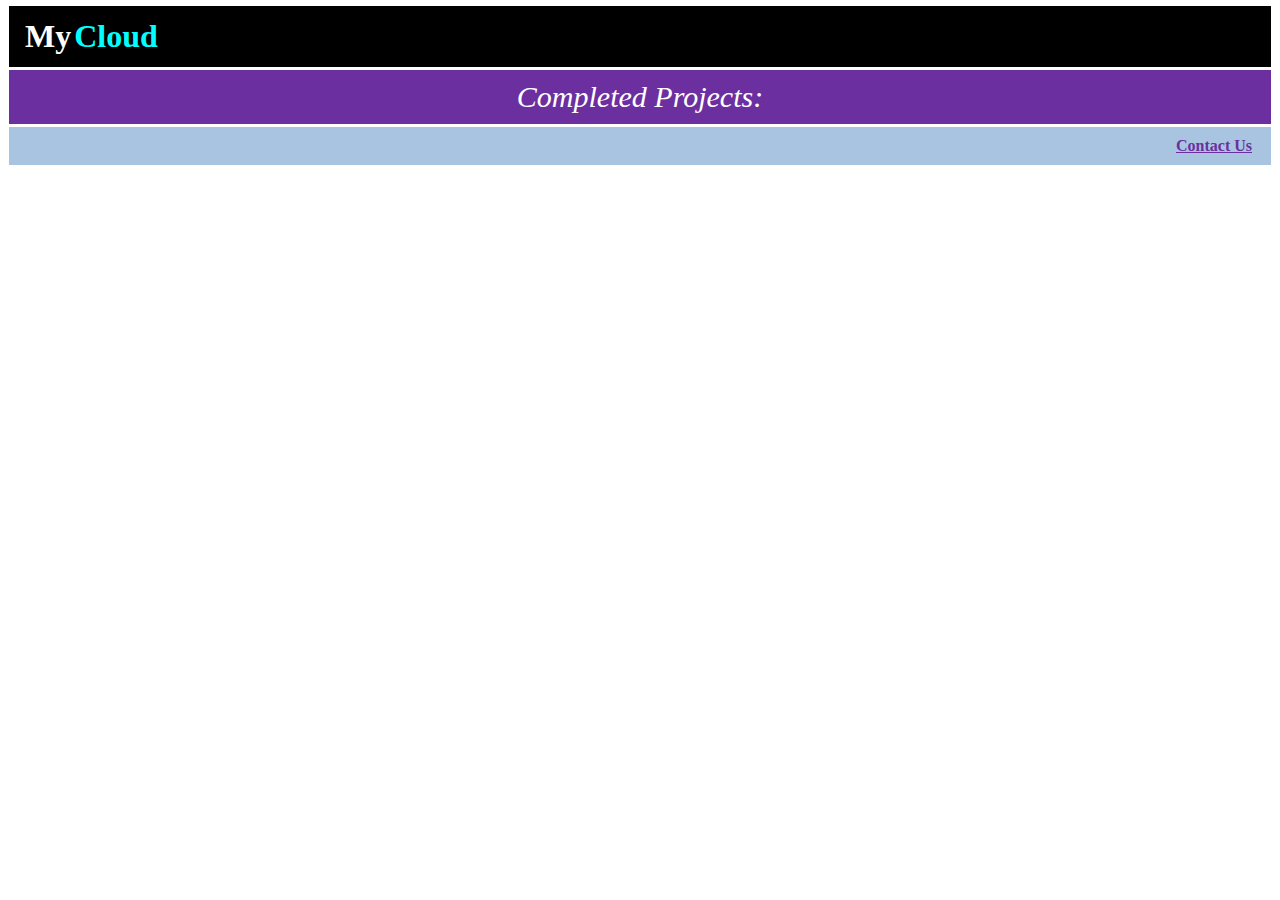
<file: Web-Fun/CSS/Box Model Styling/index.html>
<!doctype html>
<html>
  <head>
    <title>MyCloud</title>
    <link rel="stylesheet" href="style.css" />
  </head>
  <body>
    <h1>My<span class="cloud">Cloud</span></h1>
    <p><em>Completed Projects:</em></p>
    <div class="contact-us">
      <a href="#">Contact Us</a>
    </div>
  </body>
</html>
</file>
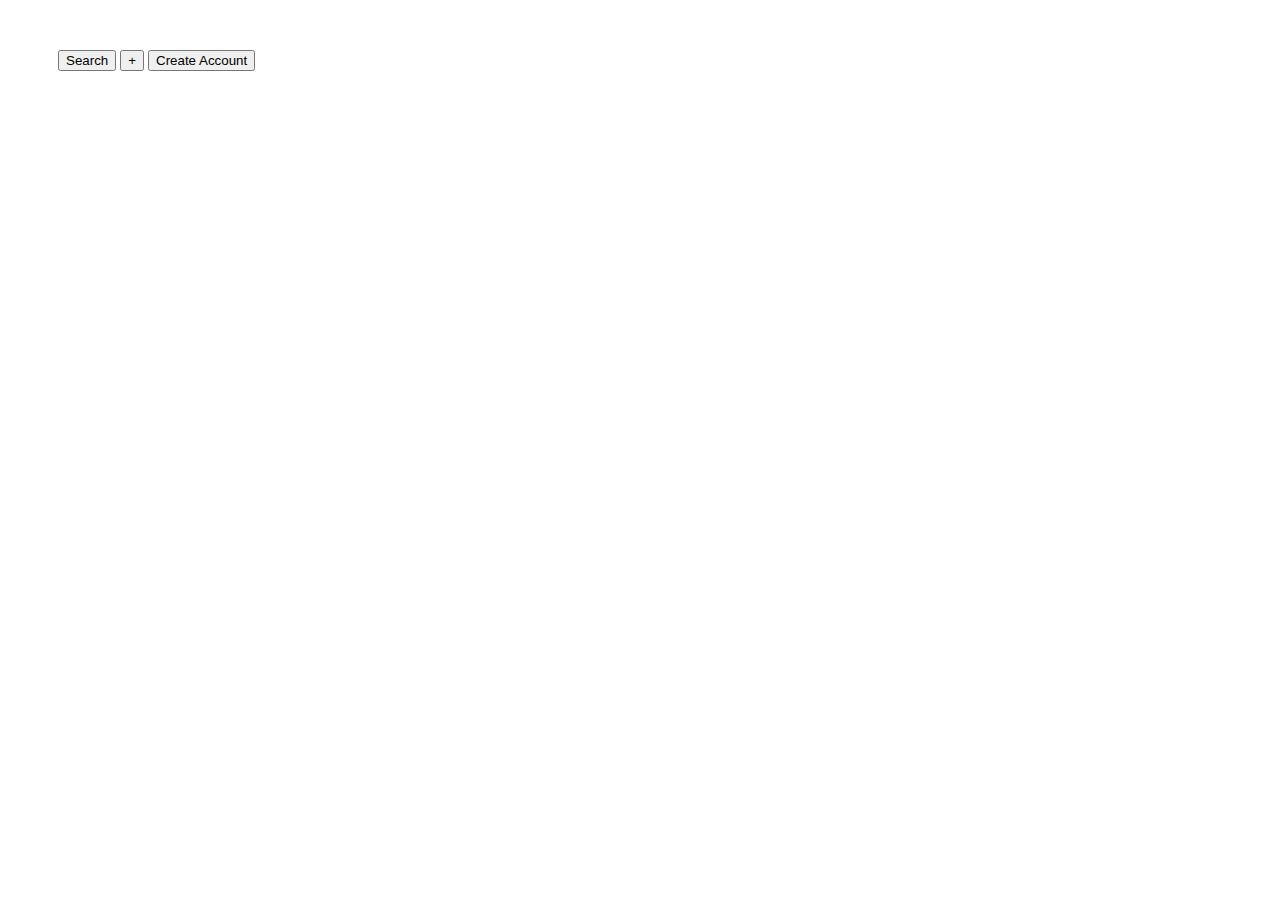
<file: Web-Fun/CSS/Button Up/index.html>
<!doctype html>
<html lang="en">
  <head>
    <title>Button Up</title>
    <link rel="stylesheet" href="style.css" />
  </head>
  <body>
      <div class="container">
        <button class="search">Search</button>
        <button class="plus">+</button>
        <button class="create-account">Create Account</button>
      </div>
    </div>
  </body>
</html>
</file>
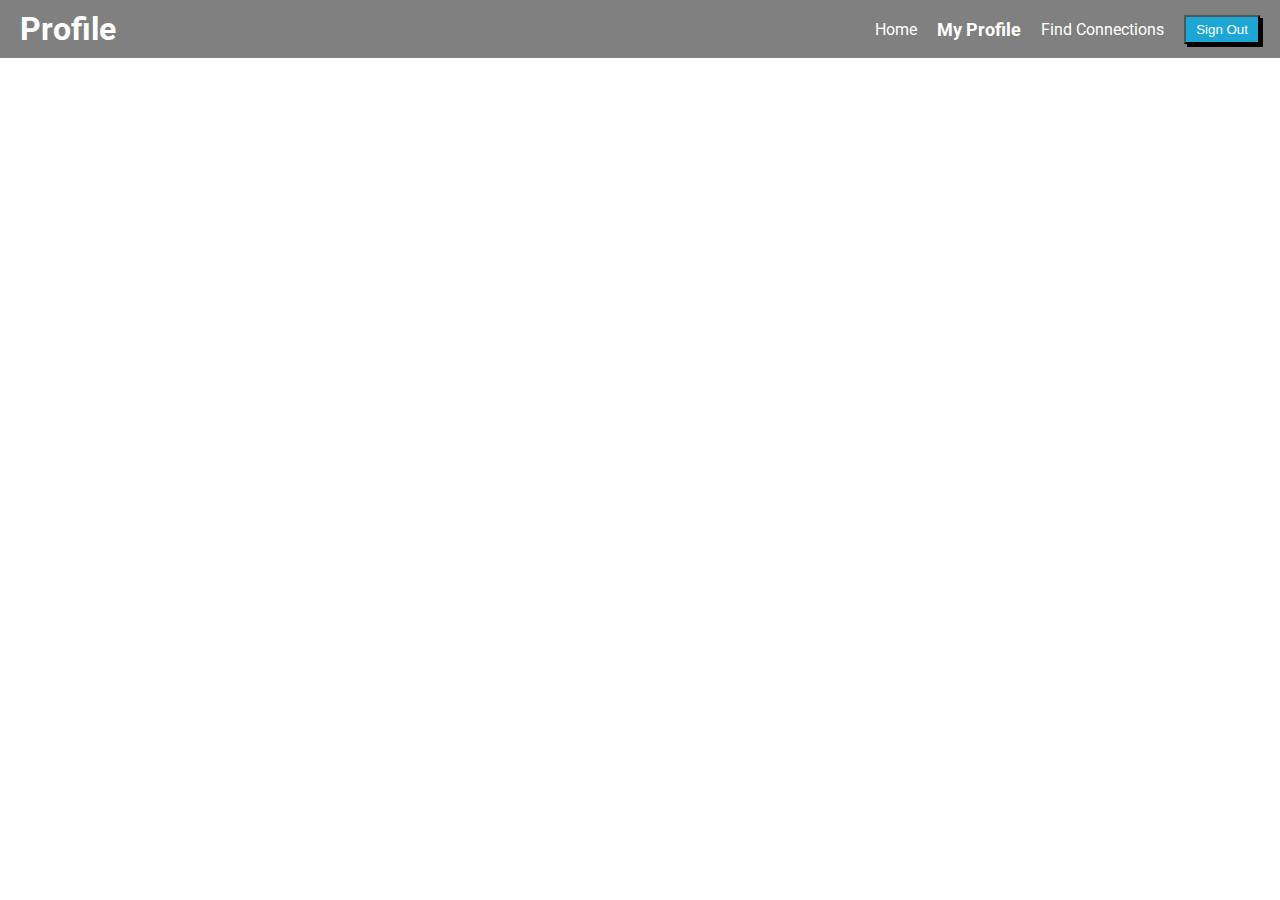
<file: Web-Fun/CSS/Flex-Navbar/index.html>
<!doctype html>
<html lang="en">
  <head>
    <title>Flex Navbar Assignment</title>
    <link rel="preconnect" href="https://fonts.googleapis.com" />
    <link rel="preconnect" href="https://fonts.gstatic.com" crossorigin />
    <link
      href="https://fonts.googleapis.com/css2?family=Roboto:ital,wght@0,100..900;1,100..900&display=swap"
      rel="stylesheet"
    />
    <link rel="stylesheet" href="style.css" />
  </head>
  <body>
    <div class="nav">
      <h1 class="nav-title">Profile</h1>
      <ul class="nav-links">
        <li><a href="#">Home</a></li>
        <li><a href="#" class="active">My Profile</a></li>
        <li><a href="#">Find Connections</a></li>
        <li><button class="btn">Sign Out</button></li>
      </ul>
    </div>
  </body>
</html>
</file>
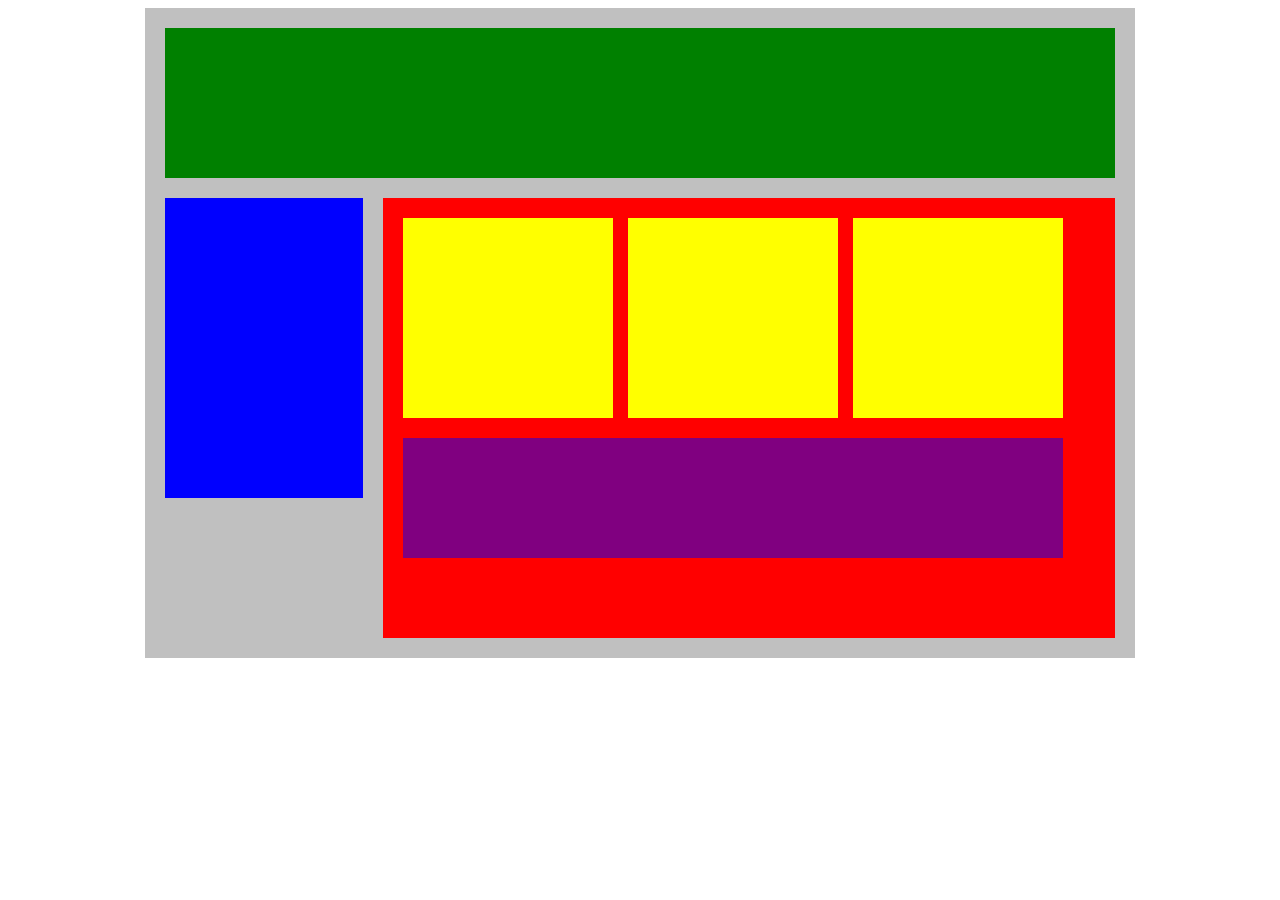
<file: Web-Fun/CSS/Flex-Our-Blocks/index.html>
<!doctype html>
<html lang="en">
  <head>
    <meta charset="UTF-8" />
    <title>Plotting assignment</title>
    <link rel="stylesheet" href="style.css" />
  </head>
  <body>
    <div class="container">
      <div class="top-nav"></div>
      <div class="container-body">
        <div class="side-nav"></div>
        <div class="main">
          <div class="sub-wrapper">
            <div class="sub-content"></div>
            <div class="sub-content"></div>
            <div class="sub-content"></div>
          </div>
          <div id="advertisement"></div>
        </div>
      </div>
    </div>
  </body>
</html>
</file>
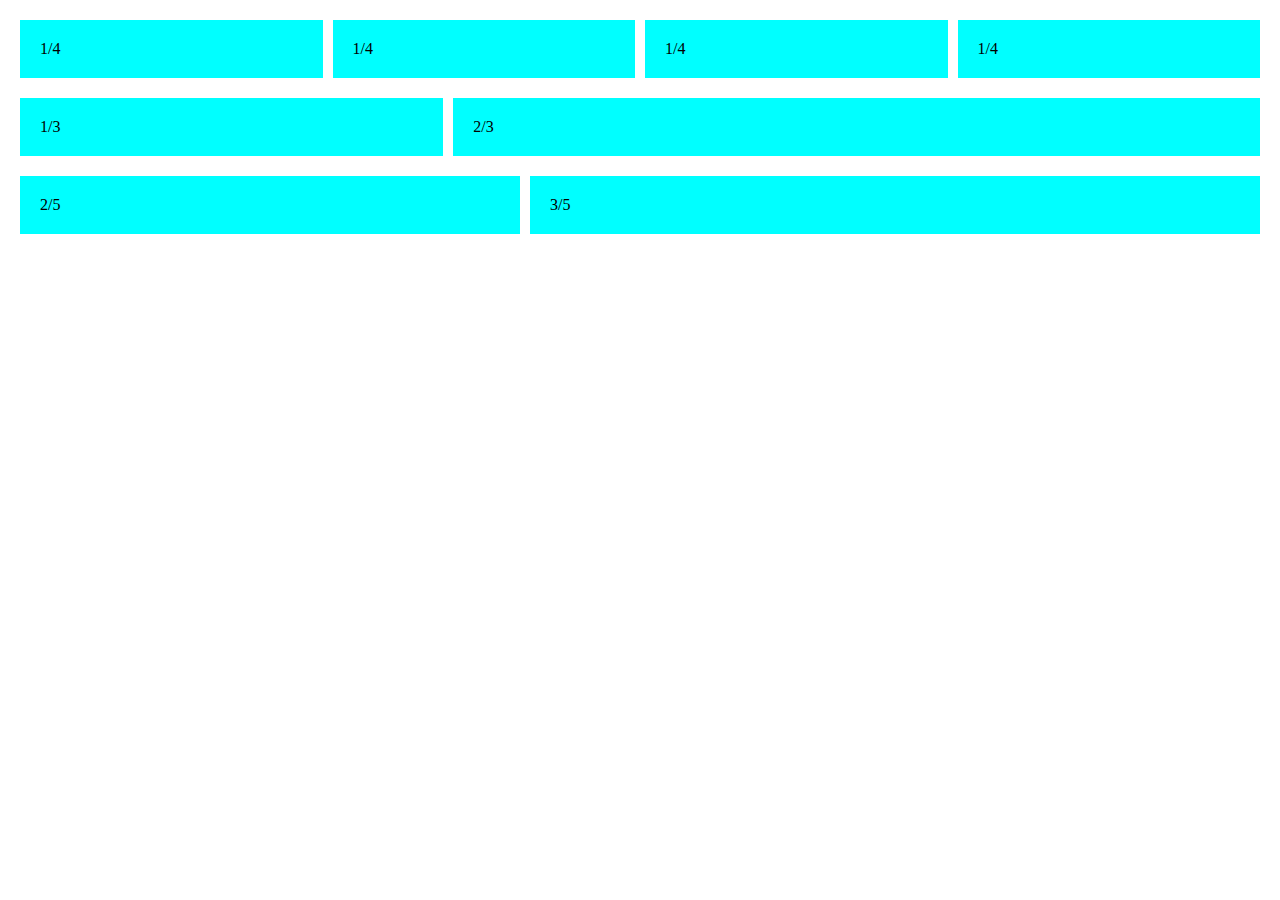
<file: Web-Fun/CSS/Flexible-Columns/index.html>
<!doctype html>
<html lang="en">
  <head>
    <title>Flexible Columns Assignment</title>
    <link rel="stylesheet" href="style.css" />
  </head>
  <body>
    <div class="row">
      <div class="col">1/4</div>
      <div class="col">1/4</div>
      <div class="col">1/4</div>
      <div class="col">1/4</div>
    </div>
    <div class="row">
      <div class="col">1/3</div>
      <div class="col-2">2/3</div>
    </div>
    <div class="row">
      <div class="col-2">2/5</div>
      <div class="col-3">3/5</div>
    </div>
  </body>
</html>
</file>
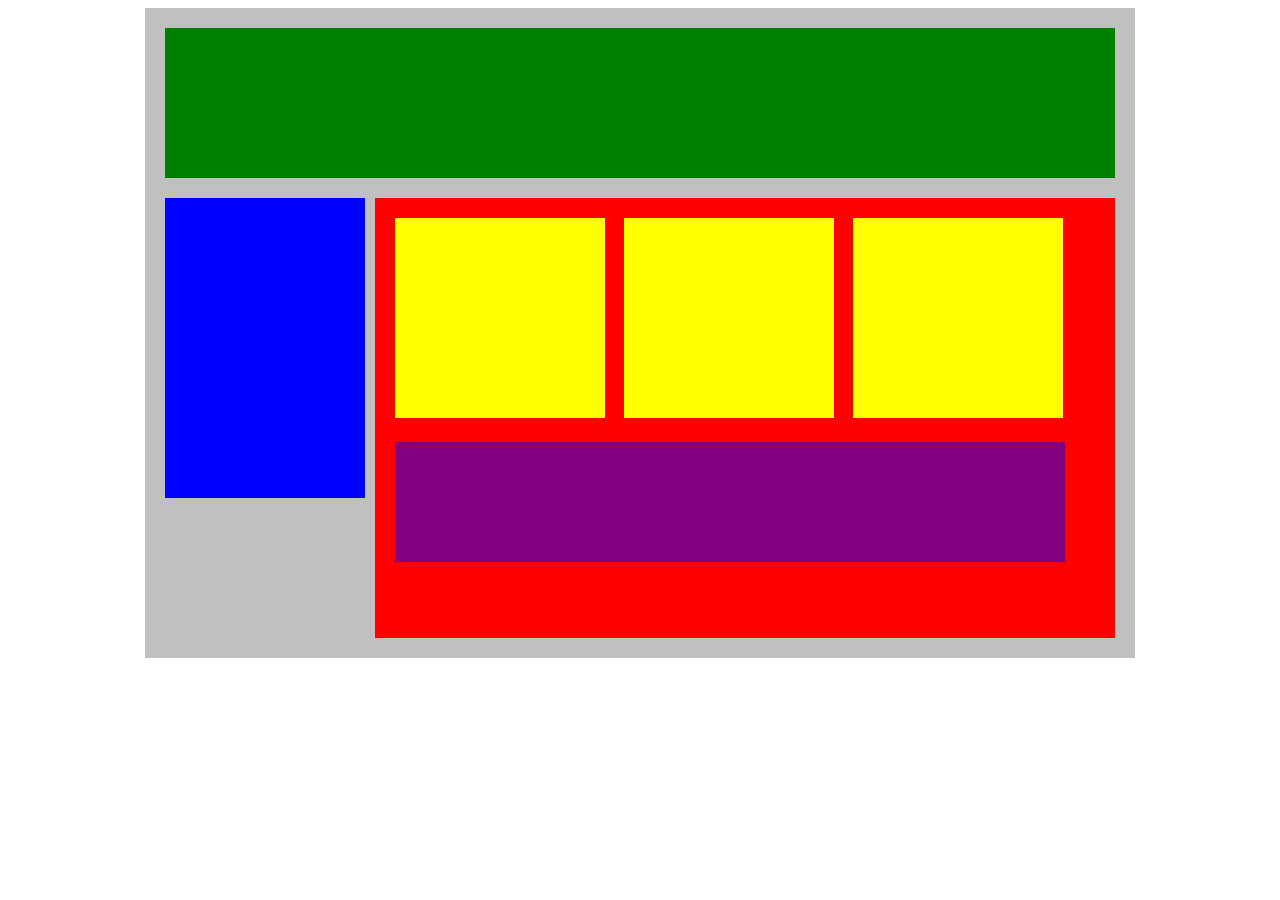
<file: Web-Fun/CSS/Plotting-Our-Blocks/index.html>
<!DOCTYPE html>
<html lang="en">
<head>
    <meta charset="UTF-8">
    <title>Plotting assignment</title>
    <link rel="stylesheet" href="style.css">
</head>
<body>
    <div class="container">
        <div class="top-nav"></div>
        <div class="side-nav"></div>
        <div class="main">
            <div class="sub-content"></div>
            <div class="sub-content"></div>
            <div class="sub-content"></div>
            <div id="advertisement"></div>
        </div>
    </div>
</body>
</html>
</file>
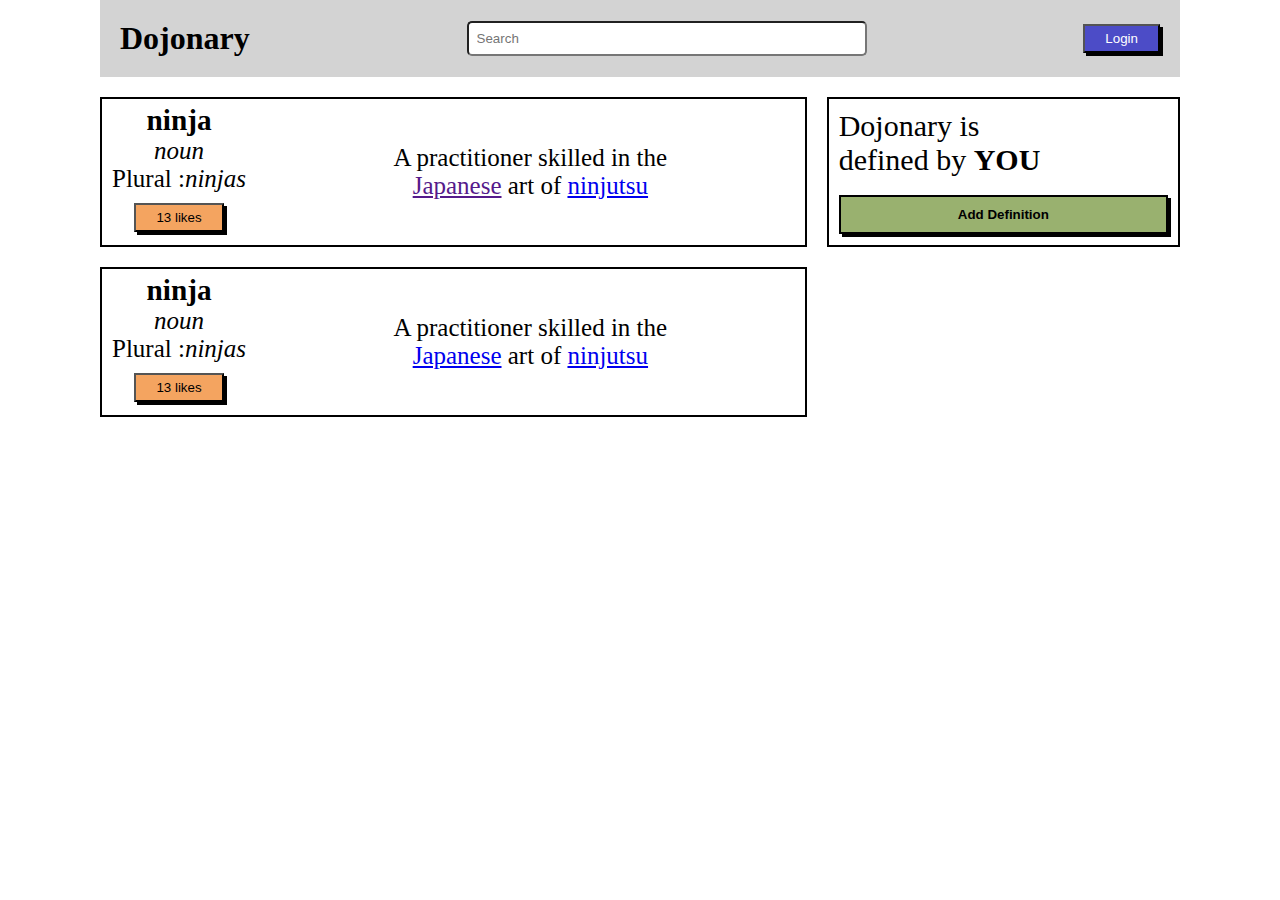
<file: Web-Fun/JS/button-clicker/index.html>
<!doctype html>
<html lang="en">
  <head>
    <title>Button Clicker Assignment</title>
    <link rel="stylesheet" href="style.css" />
    <script src="main.js"></script>
  </head>
  <body>
    <nav>
      <h1>Dojonary</h1>
      <form>
        <input type="text" class="search" placeholder="Search" />
      </form>
      <button onclick="loggedIn(this)" class="login-btn">Login</button>
    </nav>
    <main>
      <div class="right-section">
        <div class="ninja-card">
          <div class="ninja-data">
            <h3>ninja</h3>
            <p class="italic">noun</p>
            <p>Plural :<span class="italic">ninjas</span></p>
            <button onclick="ninjaLiked(this)">13 likes</button>
          </div>
          <div class="ninja-description">
            <p>
              A practitioner skilled in the<br />
              <a href="">Japanese</a> art of <a href="#">ninjutsu</a>
            </p>
          </div>
        </div>
        <div class="ninja-card">
          <div class="ninja-data">
            <h3>ninja</h3>
            <p class="italic">noun</p>
            <p>Plural :<span class="italic">ninjas</span></p>
            <button onclick="ninjaLiked(this)">13 likes</button>
          </div>
          <div class="ninja-description">
            <p>
              A practitioner skilled in the<br />
              <a href="#">Japanese</a> art of <a href="#">ninjutsu</a>
            </p>
          </div>
        </div>
      </div>
      <div class="left-section">
        <div class="dojonary-card">
          <p>Dojonary is <br> defined by <span>YOU</span></p>
          <button onclick="removeElem(this)">Add Definition</button>
        </div>
      </div>
    </main>
  </body>
</html>
</file>
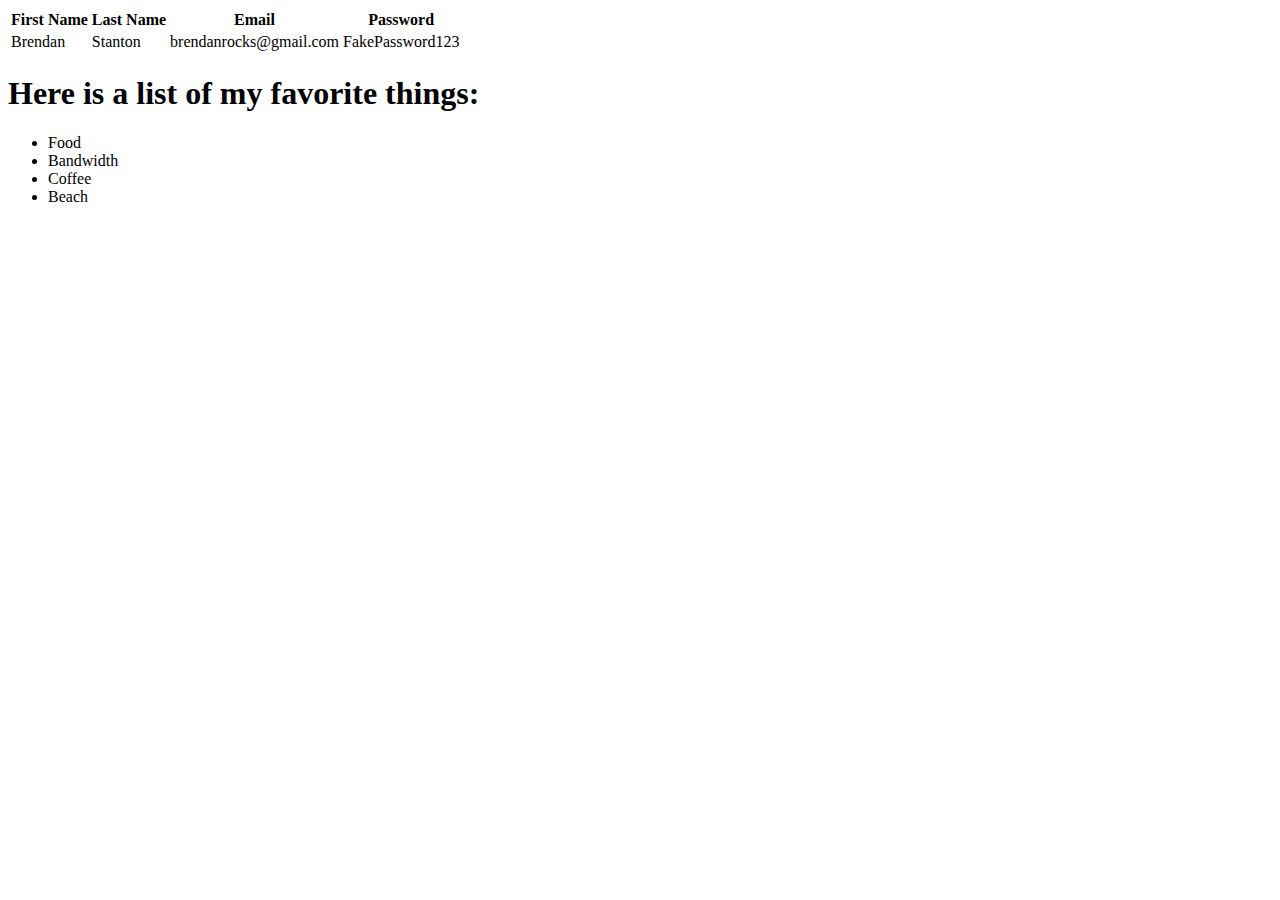
<file: Web-Fun/HTML/Fix-Indention/partII.html>
<!DOCTYPE html>
<html>
    <head>
        <title>AXSOS ACADEMY - Basic II</title>
    </head>
    <body>
        <table> 
            <thead>
                <tr>
                    <th>First Name</th>
                    <th>Last Name</th>
                    <th>Email</th>
                    <th>Password</th>
                </tr>
            </thead>
            <tbody>
                <tr>
                    <td>Brendan</td>
                    <td>Stanton</td>
                    <td>brendanrocks@gmail.com</td>
                    <td>FakePassword123</td>
                </tr>
            </tbody>
        </table>
        <h1>Here is a list of my favorite things:</h1>
        <ul>
            <li>Food</li>
            <li>Bandwidth</li>
            <li>Coffee</li>
            <li>Beach</li>
        </ul>
    </body>
</html>
</file>
<file: Web-Fun/CSS/Box Model Styling/style.css>
* {
    margin: 3px;
}


h1{
    background-color: black;
    color: white;
    padding: 12px 16px;
}

.cloud {
    color: cyan;
}

p{
    background-color: #6b2fa0;
    color: white;
    font-size: 30px;

    padding: 10px;
    text-align: center;
}


.contact-us {
    background-color: #a8c4e0;
    padding: 10px 16px;
    text-align: right;
}

.contact-us a {
    color: #6b2fa0;
    font-weight: bold;
}
</file>
<file: Web-Fun/CSS/Button Up/style.css>
.container{
    margin: 50px 0 0 50px;
}
.search button{
    width: 150px;
    padding: 5px 0;
    border: 2px solid #13c3c1;
    border-radius: 20px;
    background: none;
    color: #13c3c1;
    font-weight: bold;
    font-size: 15px;
}
.plus button{
    margin: 20px 0;
    background-color: #13c3c1;
    color: white;
    width: 40px;
    height: 40px;
    border-radius: 50%;
    border: none;
    font-weight: bold;
    font-size: 20px;
}

.create-account button{
    background-color: #7099ff;
    width: 150px;
    padding: 5px 0;
    color: white;
    box-shadow: 3px 3px black;
}
</file>
<file: Web-Fun/CSS/Flex-Navbar/style.css>
*{
    margin: 0;
    padding: 0;
}
body {
    font-family: "Roboto", sans-serif;
}
a{
    text-decoration: none;
    color: white;
}
ul{
    list-style-type: none;
}
.nav{
    background-color: gray;
    padding: 10px 20px;
    display: flex;
    justify-content: space-between;
}
.nav-title{
    color: white;
}
.nav-links{
    display: flex;
    align-items: center;
    gap: 20px;
}
.active{
    font-weight: bold;
    font-size: 18px;
}
.btn{
    background-color: rgb(28, 166, 212);
    padding: 5px 10px;
    box-shadow: 3px 3px black;
    color: white;
}
</file>
<file: Web-Fun/CSS/Flex-Our-Blocks/style.css>
.container{
    width: 950px;
    padding: 20px;
    background-color: silver;
    margin: 0px auto;
}
.top-nav {
    height: 150px;
    background-color: green;
    margin-bottom: 20px;
}
.container-body{
    display: flex;
    gap: 20px;
}
.side-nav {
    height: 300px;
    width: 200px;
    background-color: blue;
}
.main { 
    height: 400px;
    width: 700px;
    background-color: red;
    padding: 20px;
}
.sub-wrapper{
    display: flex;
}
.sub-content {
    height: 200px;
    width: 210px;
    background-color: yellow;
    margin: 0 15px 20px 0;
}#advertisement {
    height: 120px;
    width: 660px;
    background-color: purple;
}
</file>
<file: Web-Fun/CSS/Flexible-Columns/style.css>
*{
    margin: 0;
    padding: 0;
}
.row{
    display: flex;
    margin: 20px;
    gap: 10px;
}
.col{
    background-color: aqua;
    padding: 20px;
    flex: 1;
}
.col-2{
    background-color: aqua;
    padding: 20px;

    flex: 2;
}
.col-3{
    background-color: aqua;
    padding: 20px;
    flex: 3;
}
</file>
<file: Web-Fun/CSS/Plotting-Our-Blocks/style.css>
.container{
    width: 950px;
    padding: 20px;
    background-color: silver;
    margin: 0px auto;
}.top-nav {
    height: 150px;
    background-color: green;
    margin-bottom: 20px;
}.side-nav {
    height: 300px;
    width: 200px;
    background-color: blue;
    float: left;
}.main {
    height: 400px;
    width: 700px;
    background-color: red;
    margin-left: 210px;
    padding: 20px;
}
.sub-content {
    height: 200px;
    width: 210px;
    background-color: yellow;
    display: inline-block;
    margin: 0 15px 20px 0;
}#advertisement {
    height: 120px;
    width: 670px;
    background-color: purple;
}
</file>
<file: Web-Fun/JS/button-clicker/style.css>
*{
    margin: 0;
    padding: 0;
    box-sizing: border-box;
}
body{
    padding: 0 100px;
}
nav{
    padding: 20px;
    background-color: lightgray;
    display: flex;
    justify-content: space-between;
    align-items: center;
}
nav form {
    flex: 1;
    max-width: 400px;
}
.search {
    width: 100%;
    padding: 8px;
    border-radius: 5px;
}

.login-btn{
    padding: 5px 20px;
    color: white;
    background-color: rgb(76, 76, 199);
    box-shadow: 3px 3px black;
}
main{
    display: flex;
    gap: 20px;
}
.right-section{
    flex: 2;
}
.left-section{
    flex: 1;
}
.ninja-card{
    min-height: 150px;
    display: flex;
    text-align: center;
    font-size: 25px;
    border: 2px solid black;
    margin-top: 20px;
}
.italic{
    font-style: italic;
}
.ninja-data {
    margin: 5px 10px;

}
.ninja-data button{
    margin-top: 10px;
    padding: 5px 20px;
    background-color: sandybrown;
    box-shadow: 3px 3px black;
}
.ninja-description{
    flex: 2;
    display: flex;
    align-items: center;      
    justify-content: center; 
}
.dojonary-card{
    min-height: 150px;
    border: 2px solid black;
    margin-top: 20px;
    font-size: 30px;
    padding: 10px;
}
.dojonary-card p{
    margin-bottom: 15px;
}
.dojonary-card span{
    font-weight: bold;
}
.dojonary-card button{
    background-color: rgb(153, 177, 111);
    box-shadow: 3px 3px black;
    width: 100%;
    padding: 10px;
    border: 2px solid black;
    font-weight: bold;
}
</file>
